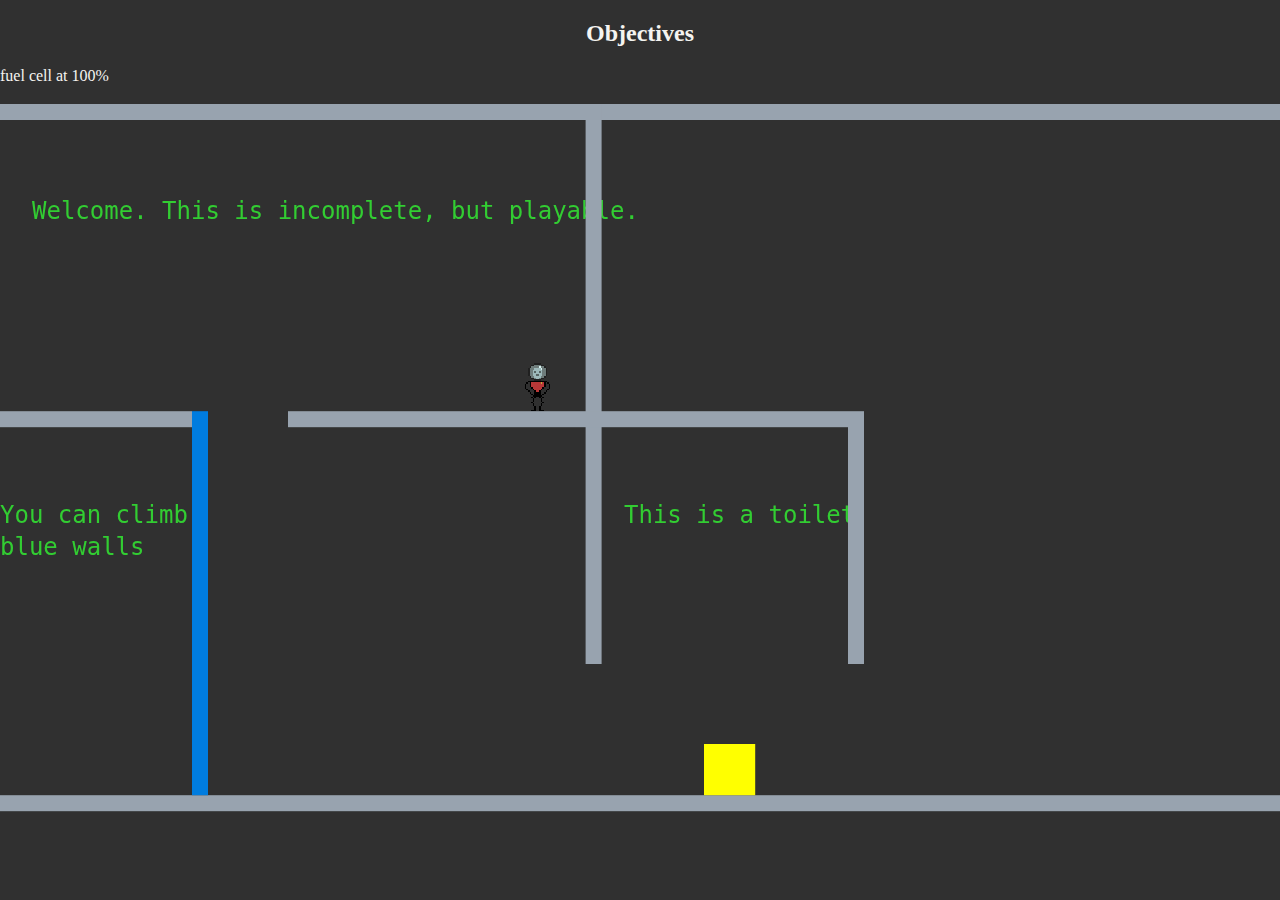
<file: index.html>
<!DOCTYPE html>
<html>

<head>
    <link rel='stylesheet' href='style.css'>
    <meta name="viewport" content="width=device-width, initial-scale=1">
    <meta charset='UTF-8'>
    <title> Crazy Autopilot Chronicles </title>
</head>

<body>

    <div id='mask'> </div>
    <div id='mask-text'>
        <div id='mask-header'>
        </div>

        <div id='mask-subtext'>
            loading...
        </div>
    </div>

    <div id='objectives'>
        <h2 align='center'>Objectives</h1>
    </div>

    <div id="health-bar">
        <div id="health-value">
            <div id='health-value-text'>
                fuel cell at 100%
            </div>
        </div>
    </div>

    <script type='module' src='src/Vector2.js'> </script>
    <script type='module' src='src/Constants.js'> </script>
    <script type='module' src='src/AssetManager.js'></script>
    <script type='module' src='src/Camera.js'> </script>
    <script type='module' src='src/init.js'> </script>
    <script type='module' src='src/Audio.js'></script>
    <script type='module' src='src/config.js'> </script>
    <script type='module' src='src/Input.js'> </script>
    <script type='module' src='src/Dialogue.js'> </script>
    <script type='module' src='src/UI.js'> </script>
    <script type='module' src='src/utils.js'> </script>
    <script type='module' src='src/Sprite.js'> </script>
    <script type='module' src='src/Entity.js'> </script>
    <script type='module' src='src/main.js'> </script>

    <canvas id='canvas'> </canvas>

    <div class="ui-wrapper">

        <div id="text-box">
            <div id='npc-name'>
                NPC name
            </div>

            <div id='dialogue'>
                Dialogue
            </div>

            <div id='button-wrapper'>
                <div class='button-div'> This is a choice. </div>
                <div class='button-div'> Another choice. </div>
            </div>
        </div>

    </div>
</body>

</html>
</file>
<file: style.css>
#canvas {
    position: absolute;
    width: 100%;
    height: 100%;
    top: 0;
    left: 0;
    box-sizing: border-box;
    margin: 0;
    padding: 0;
}

#mask {
    opacity: 1;
    width: 100%;
    height: 100%;
    margin: 0 0 0 0;
    padding: 0 0 0 0;
    position: absolute;
    top: 0px;
    left: 0px;
    z-index: 2;
    background: rgba(24, 24, 24, 0.75);
}

#mask-header {
    width: 100%;
    text-align: center;
    position: absolute;
    font-size: 72px;
    top: 20%;
    left: 0%;
    z-index: 3;
}

#mask-subtext {
    position: absolute;
    width: 100%;
    text-align: center;
    font-size: 35px;
    top: 40%;
    left: 0%;
    font-style: italic;
    color: rgba(250, 244, 232, 1);
    z-index: 3;
}

html, body {
    margin: 0;
    background-color: #303030;
    color: #f5f4f0;
    user-select: none;
    position: absolute;
    width: 100%;
    height: 100%;
    top: 0;
    left: 0;
    box-sizing: border-box;    
    padding: 0;
    scrollbar-width: none;
}
</file>
